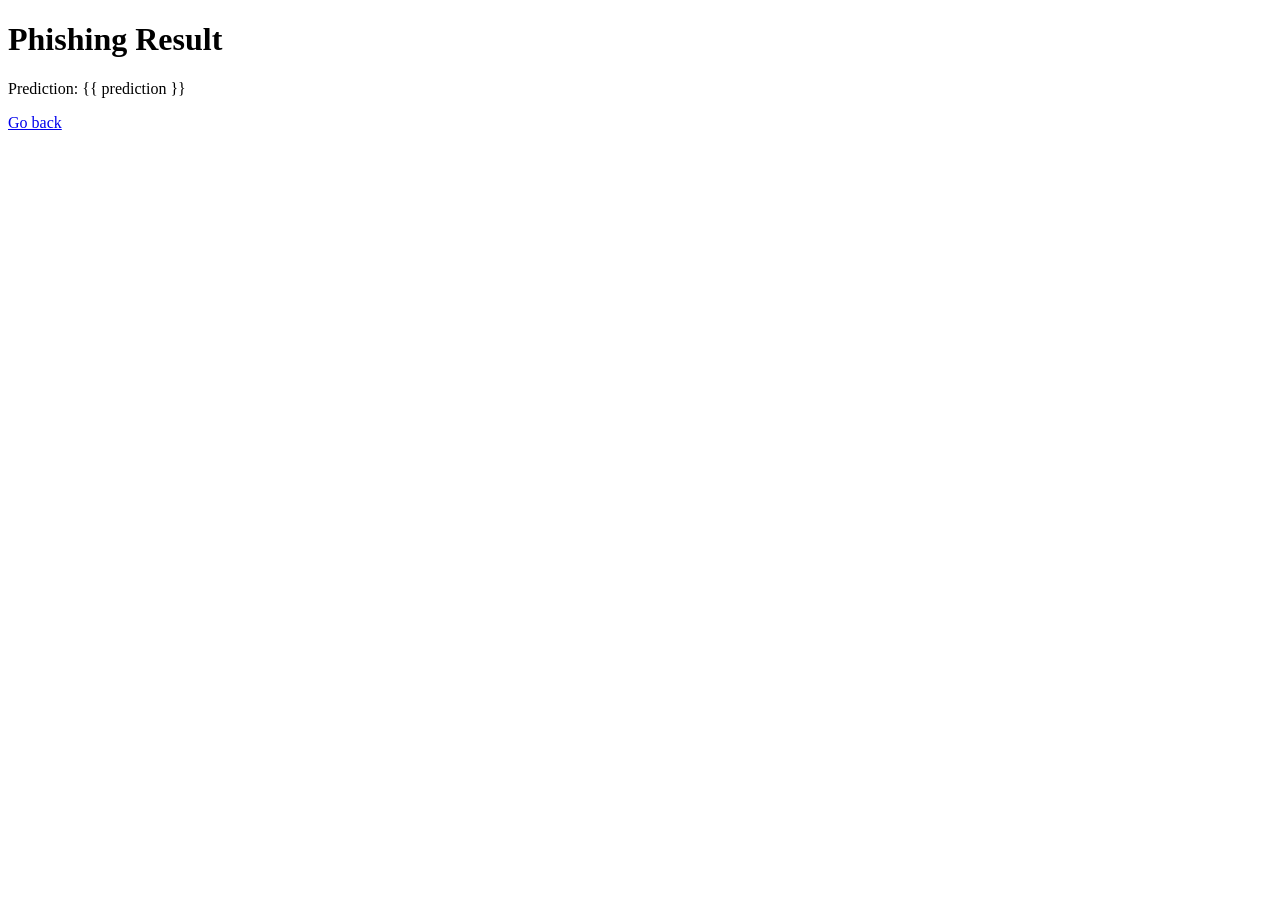
<file: templates/result.html>
<!DOCTYPE html>
<html lang="en">
  <head>
    <meta charset="UTF-8" />
    <meta http-equiv="X-UA-Compatible" content="IE=edge" />
    <meta name="viewport" content="width=device-width, initial-scale=1.0" />
    <title>Phishing Result</title>
  </head>
  <body>
    <h1>Phishing Result</h1>
    <p>Prediction: {{ prediction }}</p>
    <a href="/">Go back</a>
  </body>
</html>
</file>
